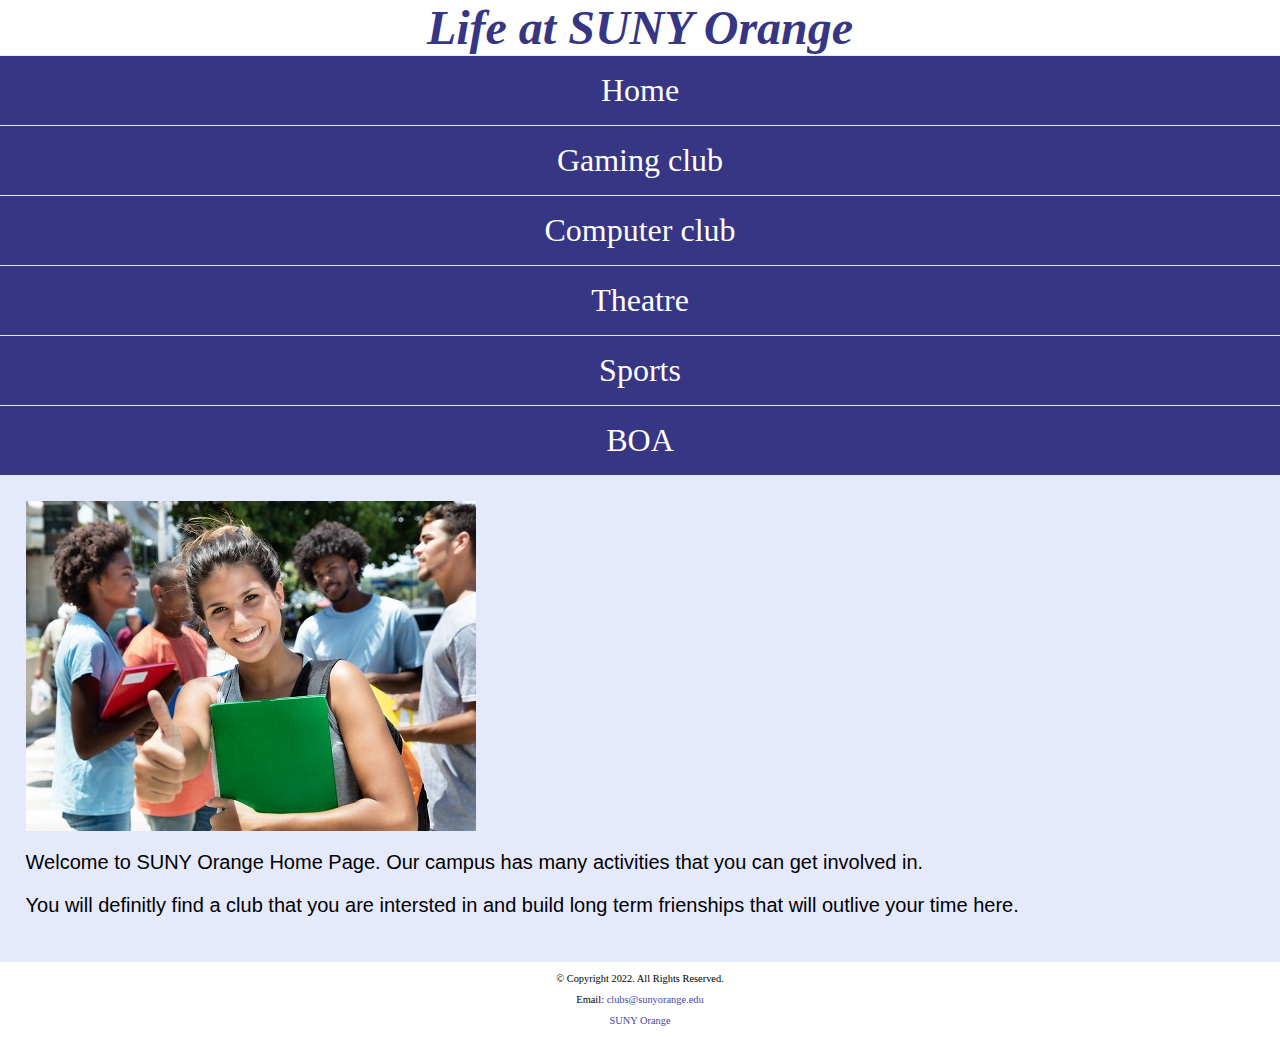
<file: Chapter4_lab 3/lab 3/index.html>
<!DOCTYPE html>
<!--
	Group Member Names: Christian Morgan, Derrick Davis, Theodore Petrides
	File Name: template
	Date: 9/15/22
-->
  <html lang="en">
    <head>
	   <title>Suny Orange</title>
     <meta name="viewpoint" content="width=device-width, initial-scales=1.0">
	    <meta charset="utf-8">
      <link rel="stylesheet" href="css/styles.css">
    </head>
    <body>

	  <header>
      <h1>Life at SUNY Orange</h1>
    </header>

	  <nav>
      <ul>
        <li><a href="index.html">Home </a></li>
        <li><a href="gaming.html">Gaming club </a></li>
        <li><a href="computer.html">Computer club </a></li>
        <li><a href="theatre.html">Theatre </a></li>
        <li><a href="sports.html">Sports </a></li>
        <li><a href="boa.html">BOA</a></li>
      </ul>
	  </nav>
<!--
  Main element purpose: To add the main content to the webpage.
-->

    <main><div id="Welcome"class="tablet-desktop">
    <img src="images/student-with-folder.jpg" alt="student with there thumbs up while holding a folder">
  </div>
      <p>Welcome to SUNY Orange Home Page. Our campus has many activities that you can get involved in.</p>
      <p> You will definitly find a club that you are intersted in and build long term frienships that will outlive your time here.</p>
    </main>

	  <footer>
      <p>&copy; Copyright 2022. All Rights Reserved.</p>
      <p>Email: <a href="mailto:clubs@sunyorange.edu">clubs@sunyorange.edu</a></p>
      <p><a href="https://my.sunyorange.edu">SUNY Orange</p></a>
	  </footer>

    </body>

  </html>
</file>
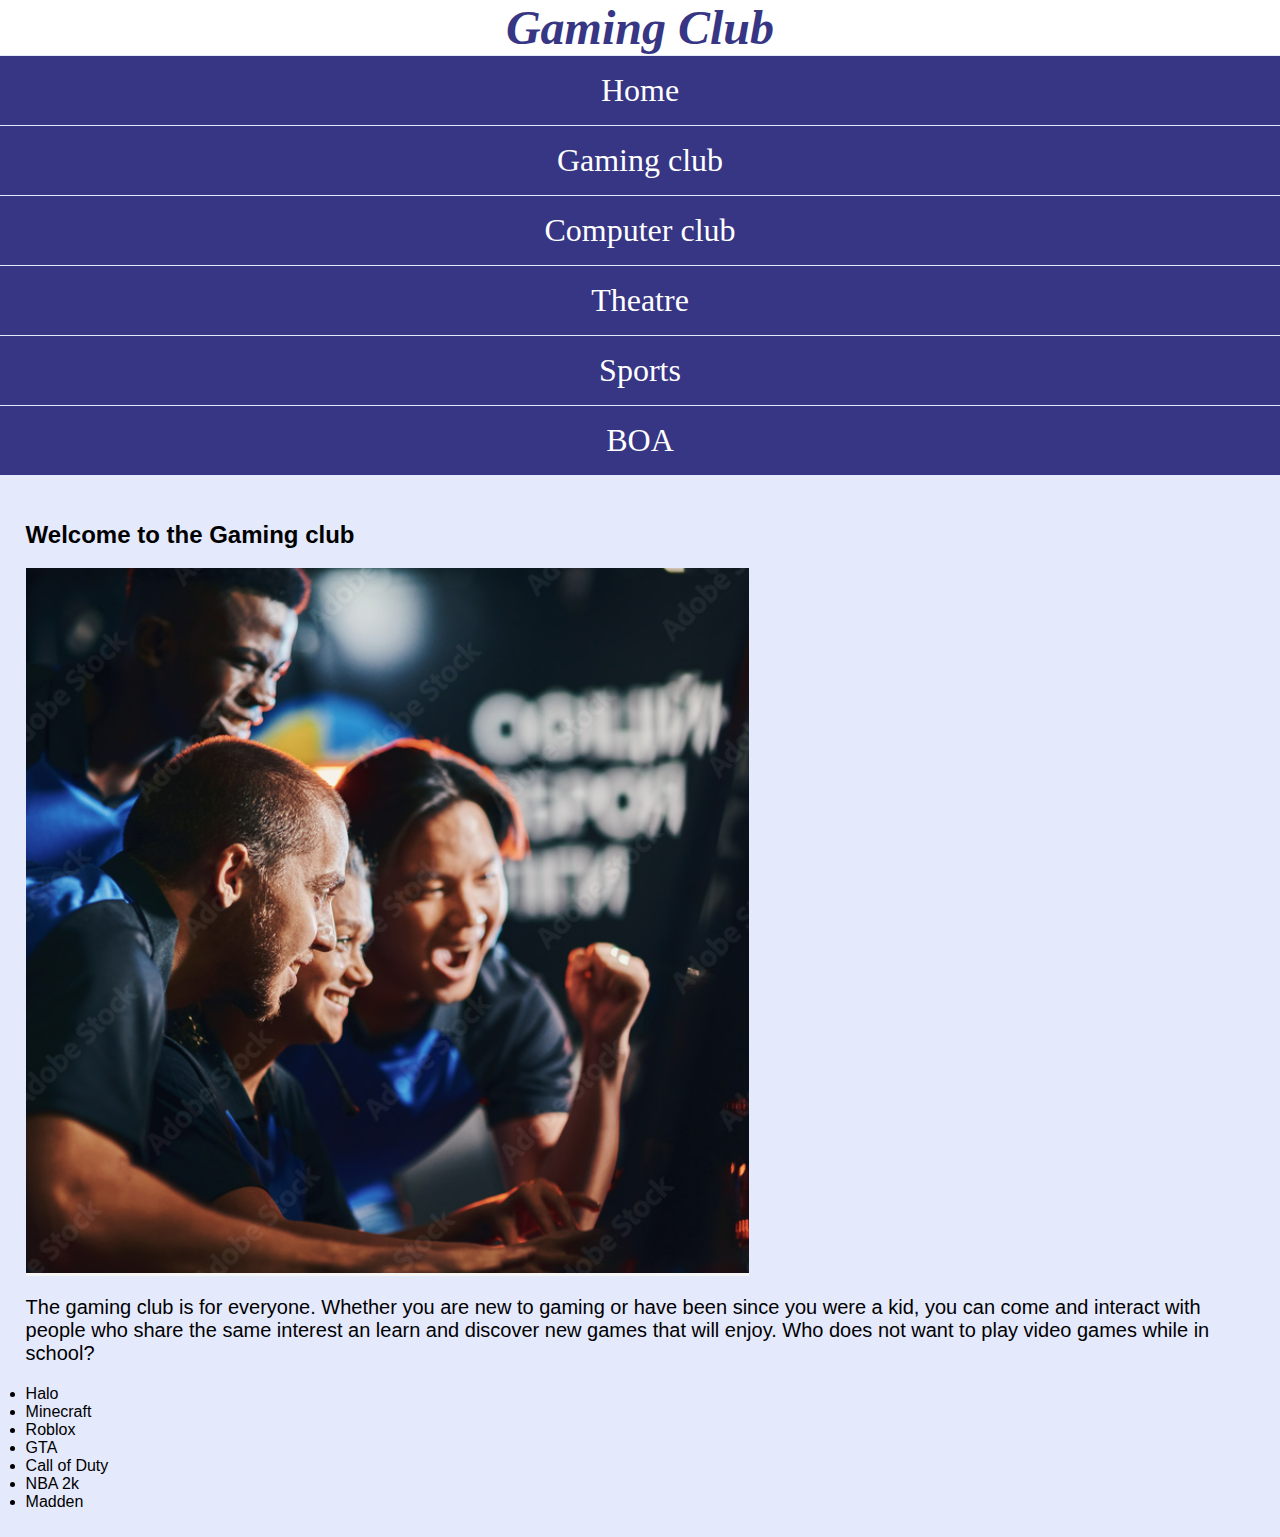
<file: Chapter4_lab 3/lab 3/gaming.html>
<!DOCTYPE html>
<!--
	Group Member Names: Christian Morgan, Derrick Davis, Theodore Petrides
	File Name: Gaming
	Date: 9/22/22
-->
  <html lang="en">
    <head>
	   <title>Suny Orange</title>
     <meta name="viewpoint" content="width=device-width, initial-scales=1.0">
	    <meta charset="utf-8">
      <link rel="stylesheet" href="css/styles.css">
    </head>
    <body>

	     <header>
         <h1>Gaming Club</h1>
       </header>
       <nav>
         <ul>
           <li><a href="index.html">Home </a></li>
           <li><a href="gaming.html">Gaming club </a></li>
           <li><a href="computer.html">Computer club </a></li>
           <li><a href="theatre.html">Theatre </a></li>
           <li><a href="sports.html">Sports </a></li>
           <li><a href="boa.html">BOA</a></li>
         </ul>

       </nav>

      <main>
        <div id="Gaming"class="tablet-desktop">
          <h2>Welcome to the Gaming club</h2>
          <img src="images/gamers.jpeg" alt="gamers playing">
          <p>The gaming club is for everyone. Whether you are new to gaming or have been
            since you were a kid, you can come and interact with people who share the same
            interest an learn and discover new games that will enjoy. Who does not want
            to play video games while in school?</p>
            <ul>
              <li>Halo</li>
              <li>Minecraft</li>
              <li>Roblox</li>
              <li>GTA</li>
              <li>Call of Duty</li>
              <li>NBA 2k</li>
              <li>Madden</li>
            <ul>
        </div>
      </main>
    </body>
  </html>
</file>
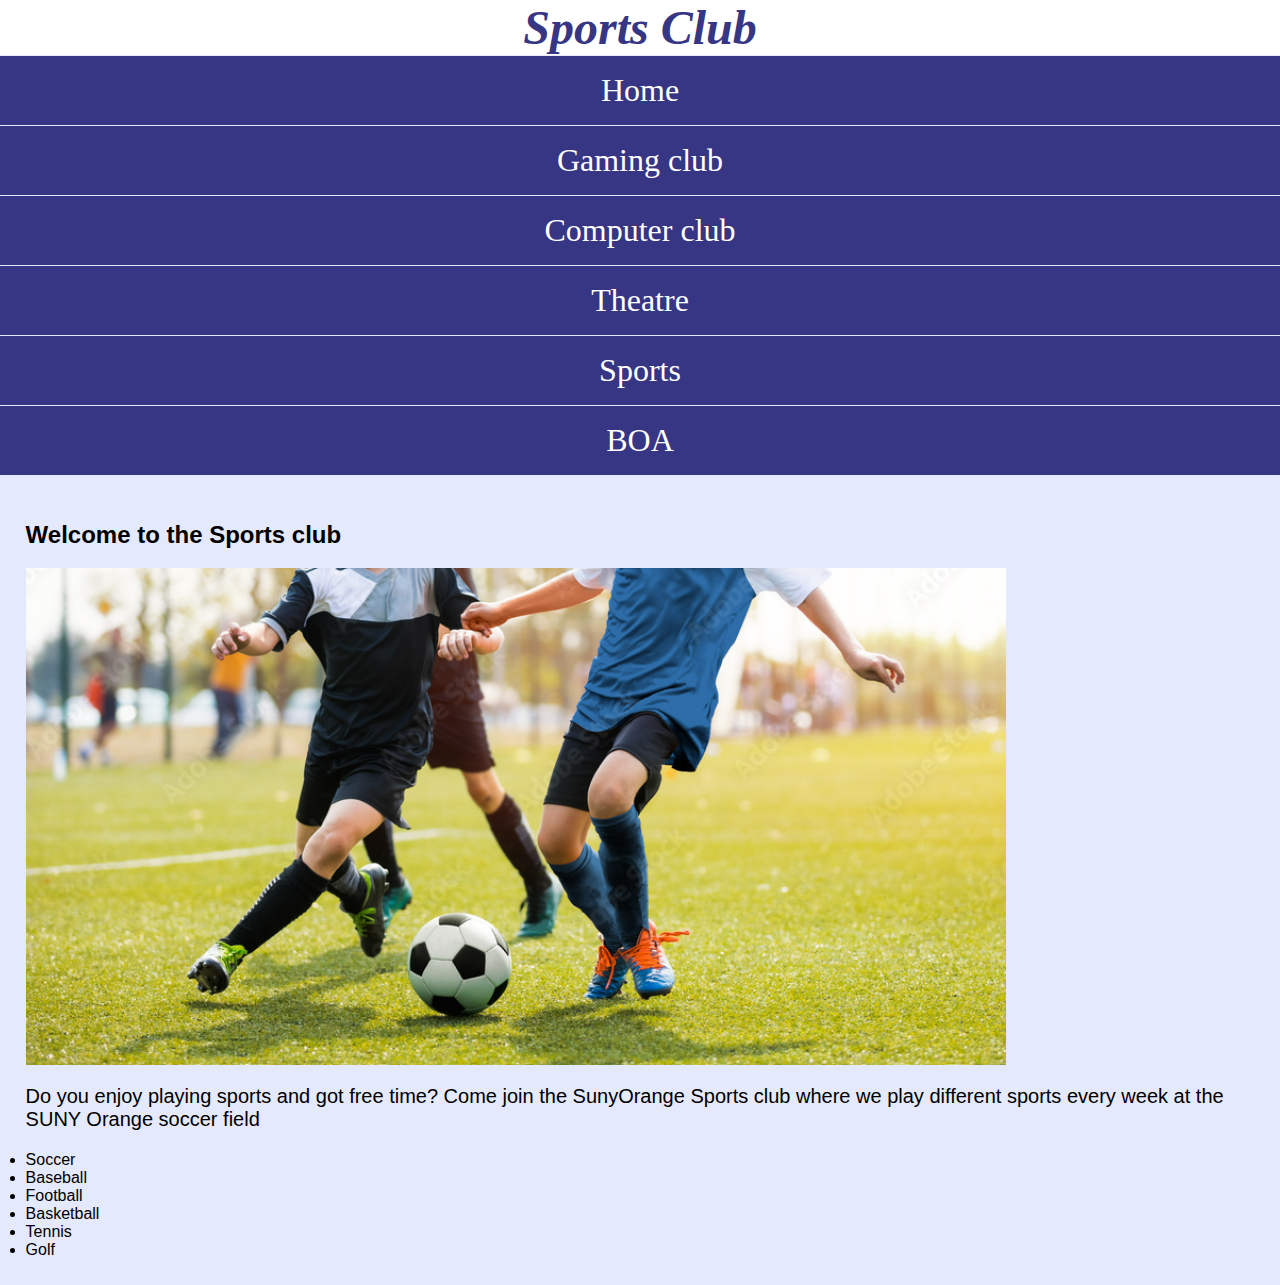
<file: Chapter4_lab 3/lab 3/sports.html>
<!DOCTYPE html>
<!--
	Group Member Names: Christian Morgan, Derrick Davis, Theodore Petrides
	File Name: Sports
	Date: 9/22/22
-->
  <html lang="en">
    <head>
	   <title>Suny Orange</title>
     <meta name="viewpoint" content="width=device-width, initial-scales=1.0">
	    <meta charset="utf-8">
      <link rel="stylesheet" href="css/styles.css">
    </head>
    <body>

	  <header>
      <h1>Sports Club</h1>
    </header>

    <nav>
      <ul>
        <li><a href="index.html">Home </a></li>
        <li><a href="gaming.html">Gaming club </a></li>
        <li><a href="computer.html">Computer club </a></li>
        <li><a href="theatre.html">Theatre </a></li>
        <li><a href="sports.html">Sports </a></li>
        <li><a href="boa.html">BOA</a></li>
      </ul>

    </nav>

    <main>
      <div id="Sports"class="tablet-desktop">
        <h2>Welcome to the Sports club
        </h2>
        <img src="images/soccer.jpg" alt="people playing soccer">
        <p>Do you enjoy playing sports and got free time? Come join the SunyOrange Sports club where
          we play different sports every week at the SUNY Orange soccer field</p>
        <ul>
          <li>Soccer</li>
          <li>Baseball</li>
          <li>Football</li>
          <li>Basketball</li>
          <li>Tennis</li>
          <li>Golf</li>
        <ul>
</file>
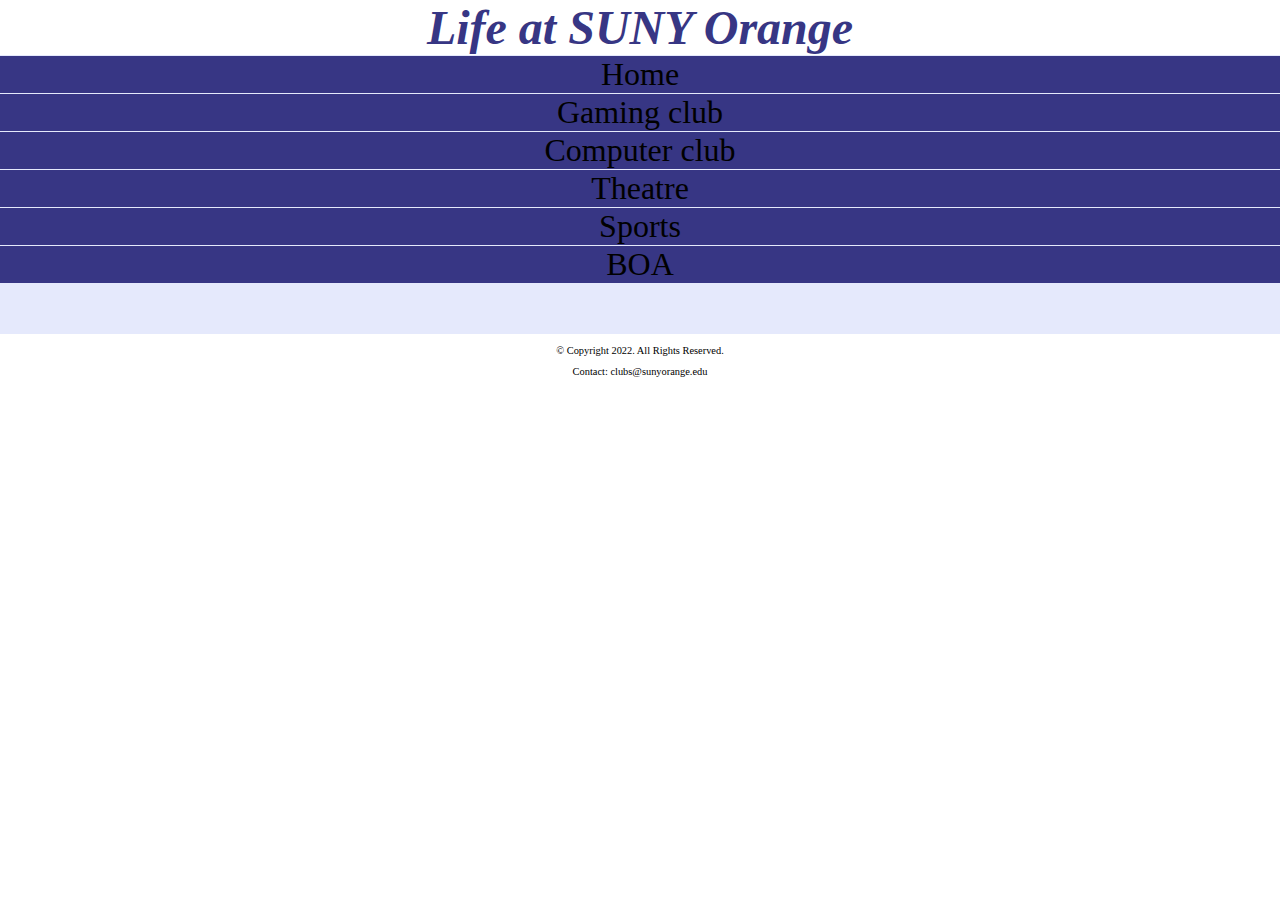
<file: Chapter4_lab 3/lab 3/template.html>
<!DOCTYPE html>
<!--
	Group Member Names: Christian Morgan, Derrick Davis, Theodore Petrides
	File Name: template
	Date: 9/15/22
-->
  <html lang="en">
    <head>
	   <title>Suny Orange</title>
     <meta name="viewpoint" content="width=device-width, initial-scales=1.0">
	    <meta charset="utf-8">
      <link rel="stylesheet" href="css/styles.css">
    </head>
    <body>

	  <header>
      <h1>Life at SUNY Orange</h1>
    </header>

	  <nav>
      <ul>
        <li>Home </li>
        <li>Gaming club </li>
        <li>Computer club </li>
        <li>Theatre </li>
        <li>Sports </li>
        <li>BOA</li>
      </ul>
	  </nav>
<!--
  Main element purpose: To add the main content to the webpage.
-->

    <main>
    </main>

	  <footer>
      <p>&copy; Copyright 2022. All Rights Reserved.</p>
      <p>Contact: clubs@sunyorange.edu</p>
	  </footer>

    </body>

  </html>
</file>
<file: Chapter4_lab 3/lab 3/css/styles.css>
/*
	Student Name: Christian Morgan
	File Name: style.css
	Date: 9/27/22
*/

/* CSS Reset */
body, header, nav, main, footer, img, h1, ul {
margin: 0;
padding: 0;
border: 0;

}
/*style rule for images */
img {
  max-width: 100%;
  display: block;

}
/* style rule for mobile viewpoint */


/* hide tab-desk class */
.tab-desk {
  display: none;

}
/* style rule for header content */
header {
  text-align: center;
  font-size: 1.5em;
  color: #373684;

}
header h1 {
  font-style:italic;
  font-family: DM Serif display;

}
/* style rule for navigation area */
nav {
  background-color: #373684;

}
nav ul {
  list-style-type:none;
  text-align: center;

}
nav li {
  display: block;
  font-size: 2em;
  border-top: 1px solid #e5e9fc;

}
nav li a {
  display: block;
  color: #fff;
  text-align: center;
  padding: 0.5em 1em;
  text-decoration: none;

}
/* style rule for main content */
main {
  padding: 2%;
  background-color: #e5e9fc;
  overflow: auto;
  font-family: Verdanaq, Arial, sans-serif;

}
main p {
  font-size: 1.25em;

}
.action {
  font-size: 1.25em;
  color: #373684;
  font-weight: bold;

}
#piano, #guitar, #violin {
  margin: 0 2%;

}
#info {
  clear: left;
  background-color: #c0caf7;
  padding: 1% 2%;

}
#info ul {
  margin-left: 10%

}
#contact {
  text-align: center;

}
#contact .email-link {
  color: #4645a8;
  text-decoration: none;
  font-weight: bold;

}
.tel-link {
  background-color: #373684;
  padding: 2%;
  margin: auto;
  width: 80%;
  text-align: center;
  border-radius: 5px;

}
.tel-link a {
  color: #fff;
  text-decoration: none;
  font-size: 1.5em;
  display: block;

}
.map {
  border: 5px solid #373684;

}
/* style rules for footer content */
footer {
  text-align: center;
  font-size: 0.65em;
  clear: left;

}
footer a {
  color:#4645a8;
  text-decoration: none;
}
</file>
